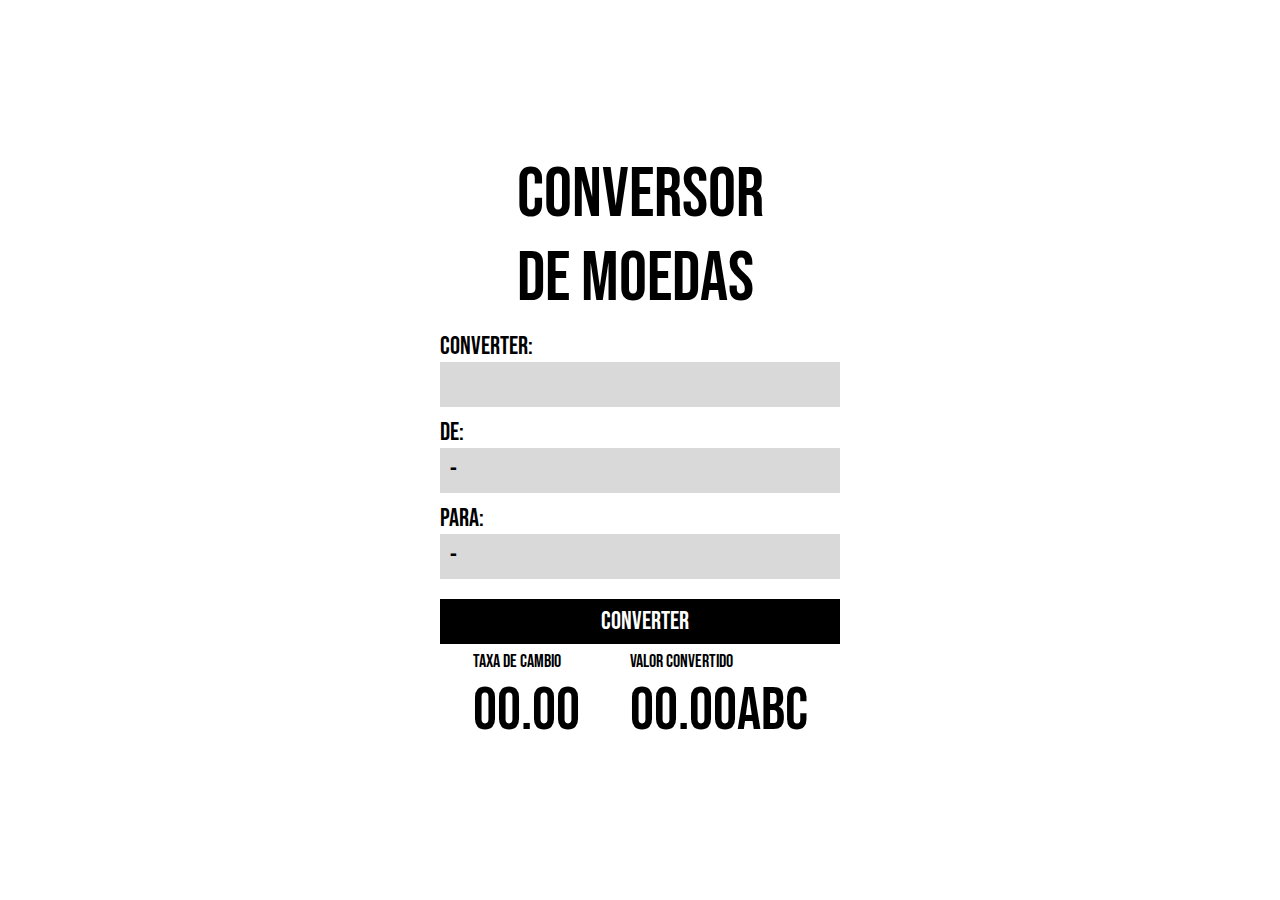
<file: index.html>
<!DOCTYPE html>
<html lang="pt-br">

<head>
    <meta charset="UTF-8">
    <meta name="viewport" content="width=device-width, initial-scale=1.0">
    <title>ConversorDeMoedas</title>
    <link rel="stylesheet" href="style.css">
</head>

<body>
    <section class="main">
        <h1 class="titulo">Conversor<br> de Moedas</h1>
        <div class="formulario">
            <label>Converter:</label>
            <input class="valor entrada" id="valor" value="">
            <label>De:</label>
            <select class="de entrada" id="moedaNaoConvertida">
                <option>-</option>
            </select>
            <label>Para:</label>
            <select class="para entrada" id="moedaConvertida">
                <option>-</option>
            </select>
            <button class="converter entrada" type="button" onclick="converter()">converter</button>
        </div>
        <div class="result">
            <div>
                <label>Taxa de Cambio</label>
                <h2 id="taxaDeCambio">00.00</h2>
            </div>
            <div>
                <label>Valor Convertido</label>
                <h2 id="conversao">00.00ABC</h2>
            </div>
        </div>
        <script type="module" src="main.js"></script>
    </section>
</body>

</html>
</file>
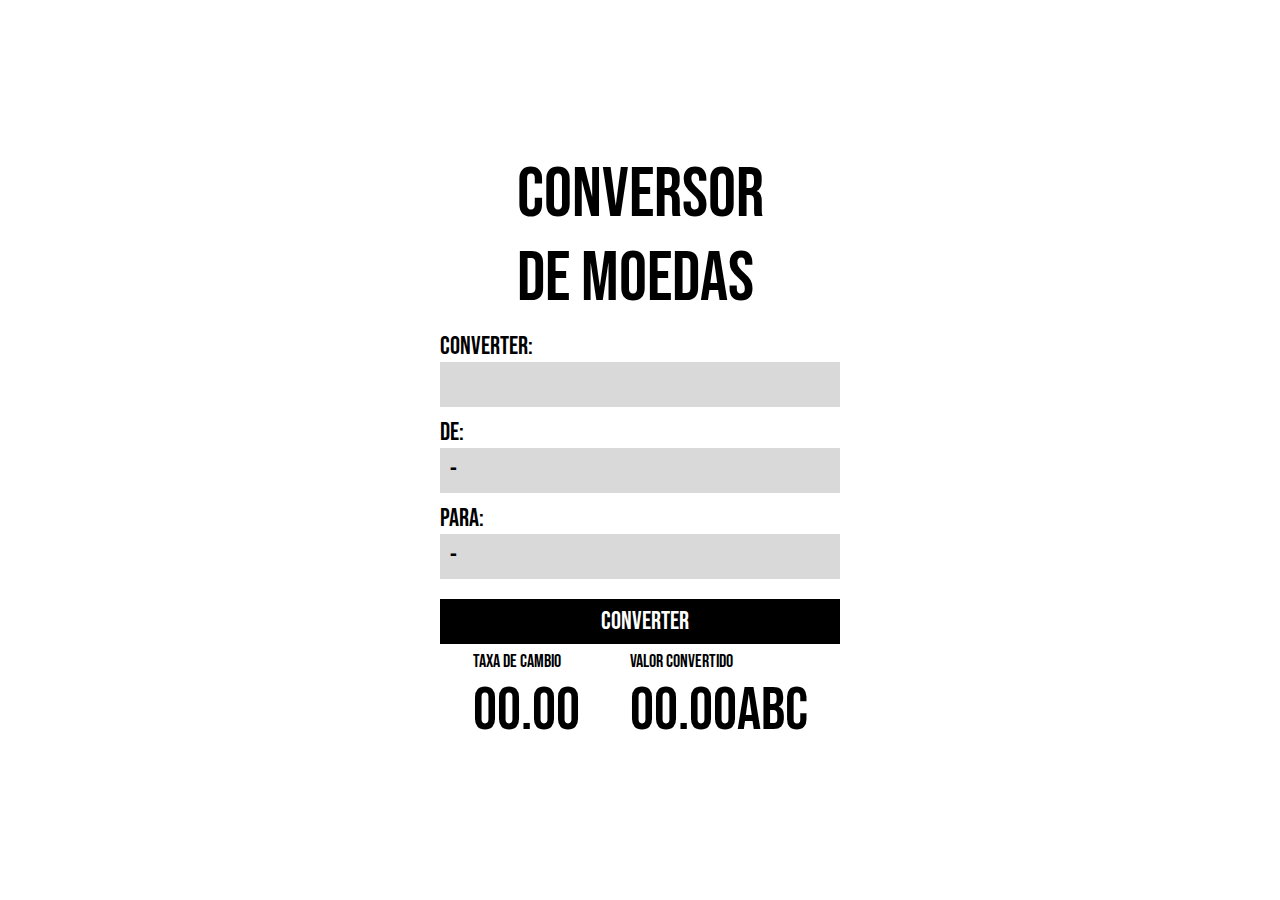
<file: src/index.html>
<!DOCTYPE html>
<html lang="pt-br">

<head>
    <meta charset="UTF-8">
    <meta name="viewport" content="width=device-width, initial-scale=1.0">
    <title>ConversorDeMoedas</title>
    <link rel="stylesheet" href="style.css">
</head>

<body>
    <section class="main">
        <h1 class="titulo">Conversor<br> de Moedas</h1>
        <div class="formulario">
            <label>Converter:</label>
            <input class="valor entrada" id="valor" value="">
            <label>De:</label>
            <select class="de entrada" id="moedaNaoConvertida">
                <option>-</option>
            </select>
            <label>Para:</label>
            <select class="para entrada" id="moedaConvertida">
                <option>-</option>
            </select>
            <button class="converter entrada" type="button" onclick="converter()">converter</button>
        </div>
        <div class="result">
            <div>
                <label>Taxa de Cambio</label>
                <h2 id="taxaDeCambio">00.00</h2>
            </div>
            <div>
                <label>Valor Convertido</label>
                <h2 id="conversao">00.00ABC</h2>
            </div>
        </div>
        <script type="module" src="/src/components/main.js"></script>
    </section>
</body>

</html>
</file>
<file: style.css>
@import url('https://fonts.googleapis.com/css2?family=Bebas+Neue&display=swap');

* {
    margin: 0;
    padding: 0;
    font-family: "Bebas Neue", system-ui;
    font-weight: 400;
    font-style: normal;
    font-size: 25px;
}

h1 {
    font-size: 70px;
}
select{
    appearance: none;
}

.main {
    background-color: white;
    color: black;
    display: flex;
    justify-content: center;
    flex-direction: column;
    align-items: center;
    width: 100vw;
    height: 100vh;

}

.formulario {
    display: flex;
    justify-content: center;
    align-items: center;
    flex-direction: column;
    gap: 0
}


.entrada {
    width: 400px;
    height: 45px;
    background-color: #d9d9d9;
    border: 0px;
    padding-left: 10px;
    box-sizing: border-box;
}


.converter {
    background-color: black;
    color: white;
    margin-top: 20px;
}

label {
    width: 100%;
    margin-top: 10px;
}

.result {
    display: flex;
    justify-content: space-between;
    flex-direction: row;
    gap: 50px;
}

.result h2 {
    font-size: 60px;
    display: flex;
}

.result label {
    font-size: 18px;
}
</file>
<file: src/style.css>
@import url('https://fonts.googleapis.com/css2?family=Bebas+Neue&display=swap');

* {
    margin: 0;
    padding: 0;
    font-family: "Bebas Neue", system-ui;
    font-weight: 400;
    font-style: normal;
    font-size: 25px;
}

h1 {
    font-size: 70px;
}
select{
    appearance: none;
}

.main {
    background-color: white;
    color: black;
    display: flex;
    justify-content: center;
    flex-direction: column;
    align-items: center;
    width: 100vw;
    height: 100vh;

}

.formulario {
    display: flex;
    justify-content: center;
    align-items: center;
    flex-direction: column;
    gap: 0
}


.entrada {
    width: 400px;
    height: 45px;
    background-color: #d9d9d9;
    border: 0px;
    padding-left: 10px;
    box-sizing: border-box;
}


.converter {
    background-color: black;
    color: white;
    margin-top: 20px;
}

label {
    width: 100%;
    margin-top: 10px;
}

.result {
    display: flex;
    justify-content: space-between;
    flex-direction: row;
    gap: 50px;
}

.result h2 {
    font-size: 60px;
    display: flex;
}

.result label {
    font-size: 18px;
}
</file>
